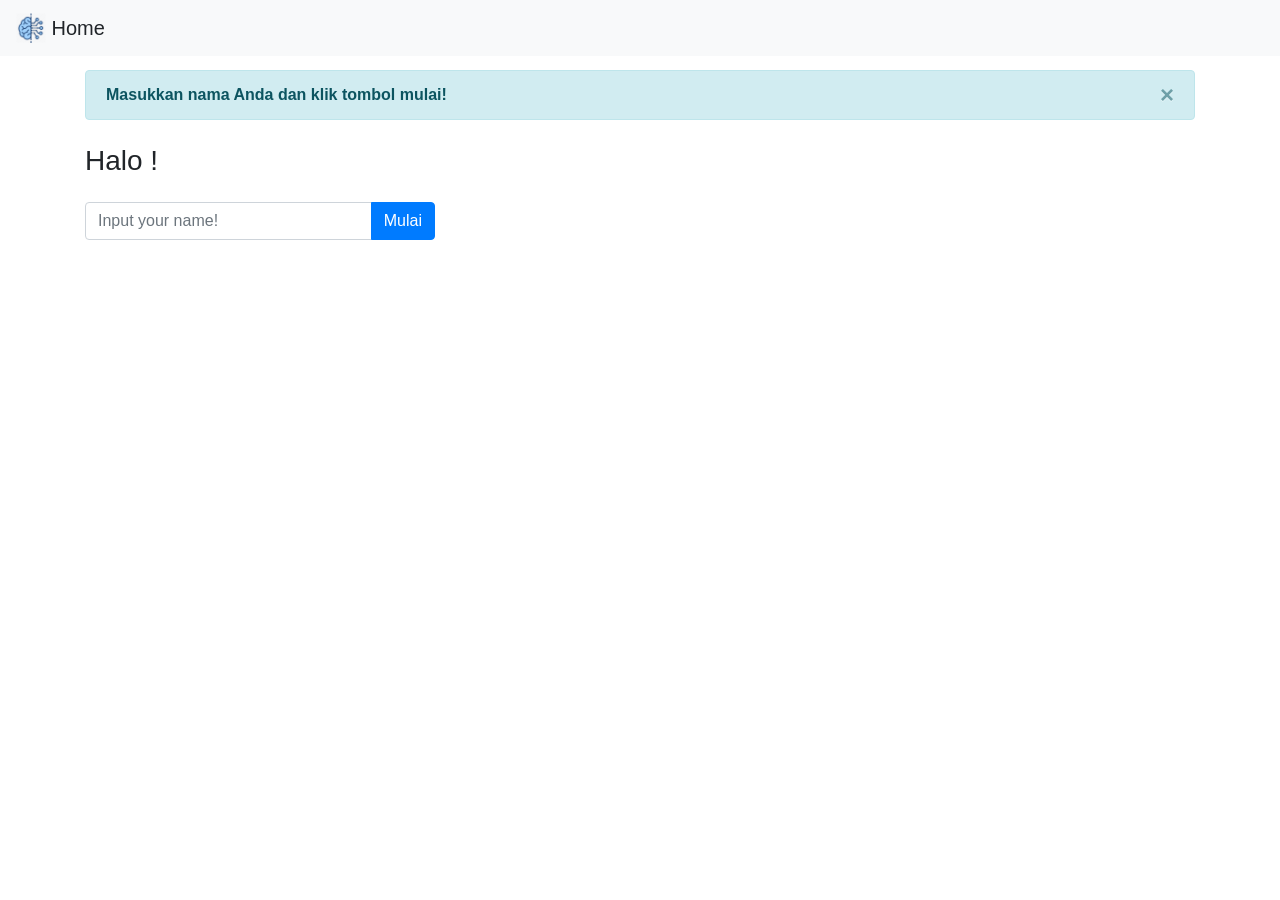
<file: Sistem-Pakar-master/index.html>
<!DOCTYPE html>
<html>
<head>
    <title>Mental Health</title>
    <meta charset="UTF-8">
    <meta name="description" content="Situs untuk mendiagnosa kemungkinan penyakit mental pada diri Anda.">
    <link rel="shortcut icon" href="assets/img/ai.png" type="image/x-icon">
    <meta name="viewport" content="width=device-width, initial-scale=1, shrink-to-fit=no">
    <meta name="theme-color" content="#f8f9fa">

    <link rel="manifest" href="manifest.json">

    <link rel="stylesheet" href="https://use.fontawesome.com/releases/v5.1.1/css/all.css" integrity="sha384-O8whS3fhG2OnA5Kas0Y9l3cfpmYjapjI0E4theH4iuMD+pLhbf6JI0jIMfYcK3yZ" crossorigin="anonymous">

    <link rel="stylesheet" type="text/css" href="assets/css/bootstrap.min.css">
    <link rel="stylesheet" href="assets/css/animate.css">
    <link rel="stylesheet" type="text/css" href="assets/css/bootstrap-vue.css">

    <script src="assets/js/vue.js"></script>
    <script src="assets/js/polyfill.min.js"></script>
    <script src="assets/js/bootstrap-vue.js"></script>

    <script type="text/javascript" src="assets/js/jquery.min.js"></script>
    <script type="text/javascript" src="assets/js/popper.min.js"></script>
    <script type="text/javascript" src="assets/js/bootstrap.min.js"></script>
    <script src="assets/js/sweetalert.min.js"></script>
</head>
<body>
    <div id="app">
        <nav class="navbar navbar-light fixed-top" style="background-color: #f8f9fa;">
            <a class="navbar-brand" v-on:click="goHome">
                <img src="assets/img/ai.png" width="30" height="30" class="d-inline-block align-top" alt="logo">
                Home
            </a>
        </nav>

        <div class="container animated fadeIn" style="margin-top: 70px; margin-bottom: 100px" v-if="home">
            <div class="row mt-3">
                <div class="col-12 col-lg-12">
                    <div class="alert alert-info alert-dismissible animated-1s fadeInDown" role="alert" id="intro" v-if='submited'>
                        <b>Masukkan nama Anda dan klik tombol mulai!</b>
                        <button type="button" class="close" data-dismiss="alert" aria-label="Close">
                            <span aria-hidden="true">&times;</span>
                        </button>
                    </div>
                </div>
            </div>

            <div class="row mt-2 mb-3">
                <div class="col-12 col-lg-4">
                    <h3>Halo {{ name }}!</h3>
                </div>
            </div>

            <div class="row my-3" v-if='submited'>
                <div class="col-12 col-lg-4 col-md-4">
                    <div class="input-group">
                        <input type="text" class="form-control" v-model="name" placeholder="Input your name!">
                        <div class="input-group-append">
                            <button class="btn btn-primary" v-on:click="inputName" type="submit">Mulai</button>
                        </div>
                    </div>
                </div>
            </div>

            <div class="row my-3 animamted fadeInUp" v-if='mulai'>
                <div class="col-12 col-lg-12 col-sm-12">
                    <div class="card">

                        <div class="card-body" v-if='visible[0]'>
                            <h5 class="card-title animated fadeIn text-left">Pilih Metode yang akan digunakan</h5>
                            <div class="row animated shake">
                                <div class="col-6">
                                    <a href="forward.html" class="btn btn-outline-primary btn-block my-1">Forward Chaining</a>
                                </div>
                                <div class="col-6">
                                    <a href="backward.html" class="btn btn-outline-primary btn-block my-1">Backward Chaining</a>
                                </div>
                            </div>
                        </div>
                    </div>
                </div>
            </div>
        </div>
    </div>
    <script type="text/javascript" src="assets/js/script.js"></script>
</body>
</html>
</file>
